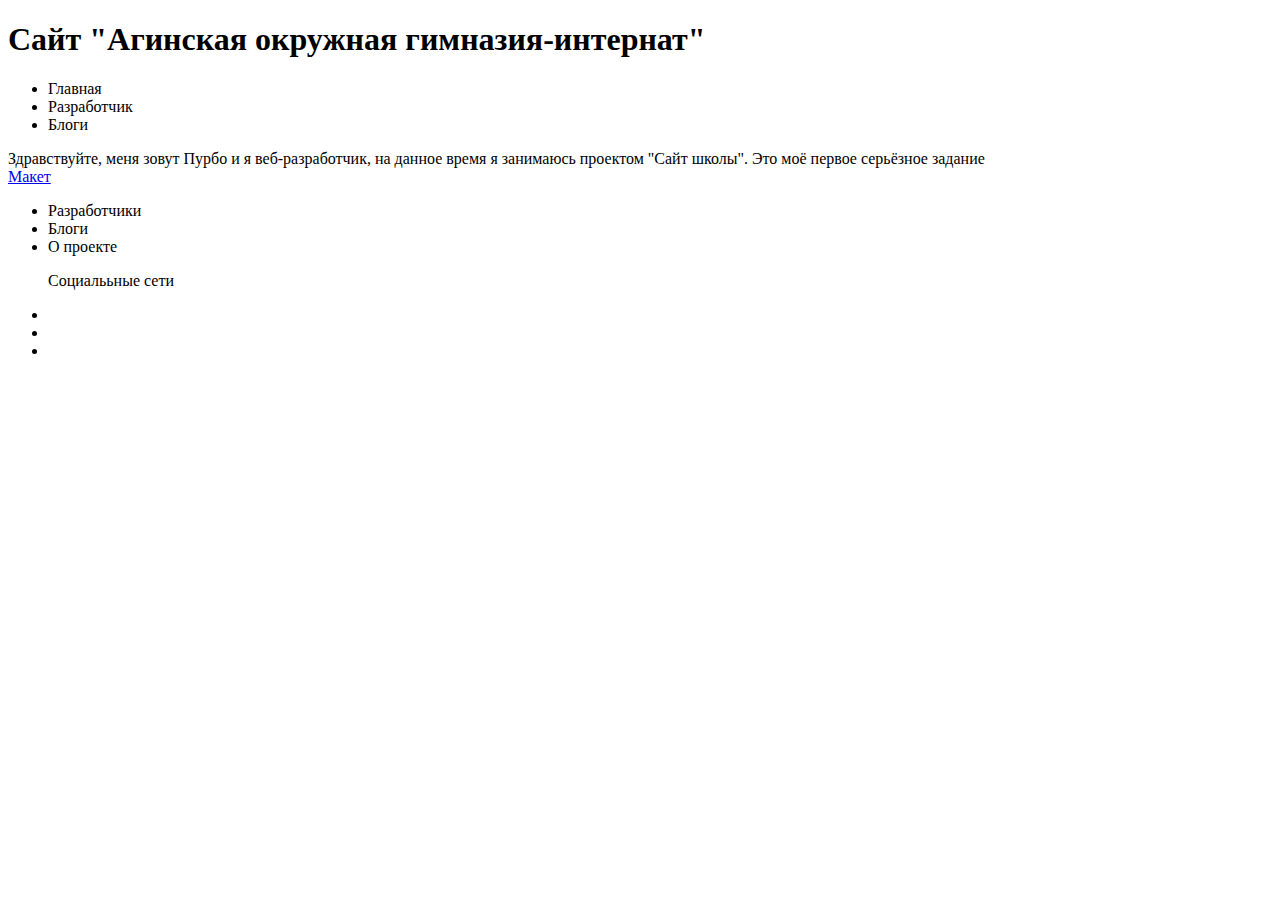
<file: index.html>
<!DOCTYPE html>
<html>
   <head>
       <title>Проект</title>
   </head>
   <body>
       <header>
           <h1>Сайт "Агинская окружная гимназия-интернат"</h1>
           <ul>
               <li>Главная</li>
               <li>Разработчик</li>
               <li>Блоги</li>
           </ul>
       </header>
       <main>
            <article>
                Здравствуйте, меня зовут Пурбо и я веб-разработчик, на данное время я занимаюсь проектом "Сайт школы". Это моё первое серьёзное задание
            </article>
            <article>
                <a href="testfor.html"><section>
                    Макет
                </section></a>
            </article>
       </main>
       <footer>
           <ul>
               <li>Разработчики</li>
               <li>Блоги</li>
               <li>О проекте</li>
           </ul>
           <ul>
               <p>Социалььные сети</p>
               <li></li>
               <li></li>
               <li></li>
           </ul>
       </footer>
   </body>
</html>
</file>
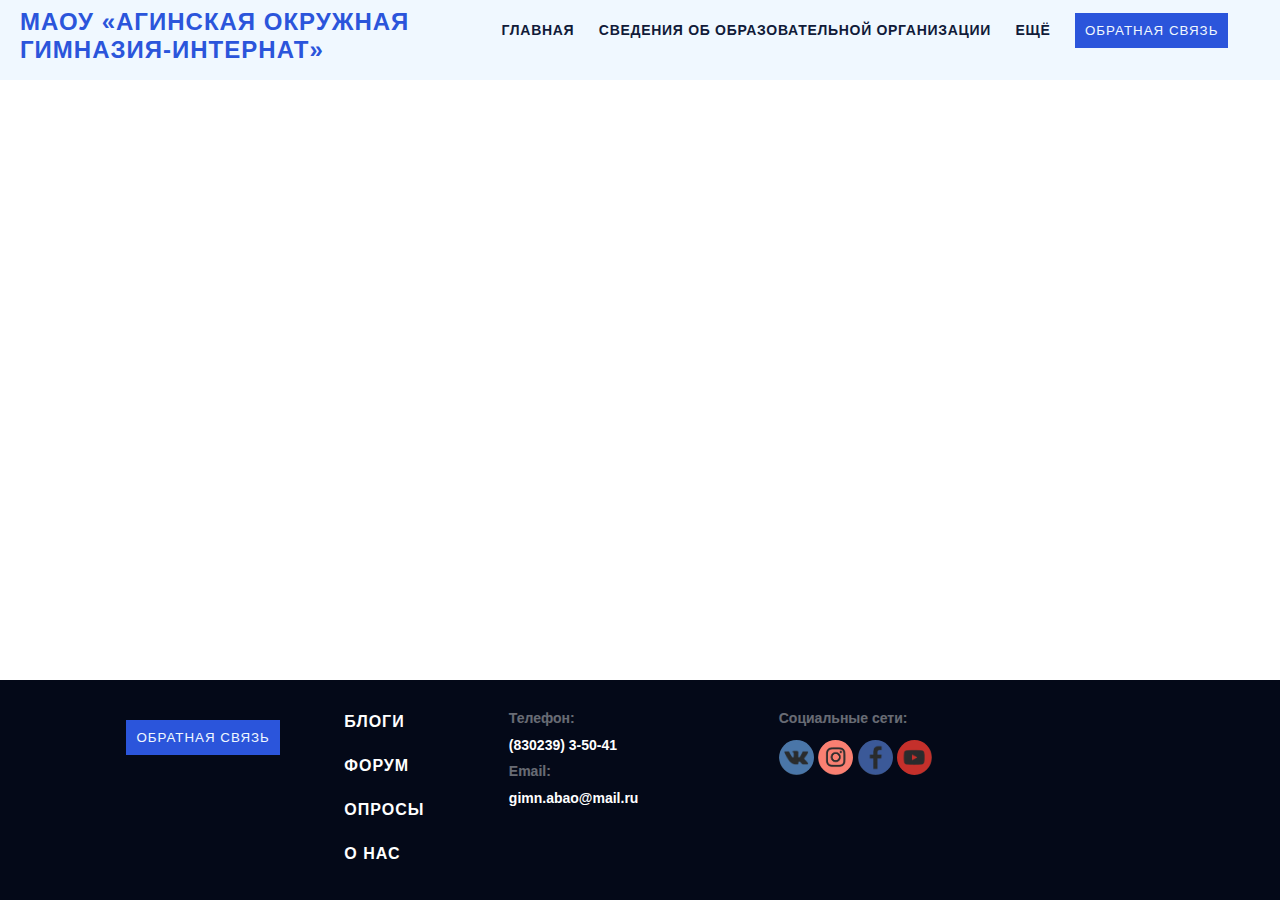
<file: testfor.html>
<!DOCTYPE html>
<html>
    <head>
        <title></title>
        <meta charset="utf-8">
        <link rel="stylesheet" href="styles/int.css">
    </head>
    <body>
        <header class="page-header">
            <h1>МАОУ «Агинская окружная гимназия-интернат»</h1>
            <ul class="main-menu">
                <li class="li"><a>Главная</a></li>
                <li class="menu-list li down"><a>Сведения об Образовательной организации</a>
                    <ul class="menu-drop-d">
                        <div style="box-shadow: 1px 1px 20px silver;
                                    z-index: 6;">
                        <li class="menu-list"><a>Основные сведения</a>
                            <ul class="menu-drop-r">
                                <li><a>Инновационная деятельность</a></li>
                                <li><a>История</a></li>
                            </ul>
                        </li>
                        <li><a>Структура и органы управления образовательной организации</a></li>
                        <li class="menu-list"><a>Основные документы</a>
                            <ul class="menu-drop-r">
                                <div style="box-shadow: 1px 1px 20px silver;
                                            z-index: 6;">
                                <li><a>Устав</a></li>
                                <li><a>Лицензия</a></li>
                                <li><a>Свидетельство об аккредитации</a></li>
                                <li><a>Управляющий Совет</a></li>
                                <li><a>Программа развития</a></li>
                                <li><a>Муниципальное задание</a></li>
                                <li><a>Локальные акты</a></li>
                                <li><a>Материалы самообследования</a></li>
                                <li><a>Приказы</a></li>
                                </div>
                            </ul>
                        </li>
                        <li><a>Образование</a></li>
                        <li><a>Образовательные стандарты</a></li>
                        <li class="menu-list"><a>Руководство. Педагогический состав</a>
                            <ul class="menu-drop-r">
                                <div style="box-shadow: 1px 1px 20px silver;
                                            z-index: 6;">
                                <li><a>Администрация</a></li>
                                <li><a>Кафедра ИТ</a></li>
                                <li><a>МО учителей НРК</a></li>
                                <li><a>МО учителей иностранных языков</a></li>
                                <li><a>МО учителей математики</a></li>
                                <li><a>МО учителей обществознания</a></li>
                                <li><a>МО учителей русского языка и литературы</a></li>
                                <li><a>МО учителй естественных наук</a></li>
                                <li><a>Педагоги дополнительного образования</a></li>
                                <li><a>Служба сопровождения</a></li>
                                </div>
                            </ul>
                        </li>
                        <li><a>Материально-техническая база</a></li>
                        <li><a>Стипендии и иные виды материальной поддержки</a></li>
                        <li><a>Платные образовательные услуги</a></li>
                        <li><a>План финансово–хозяйственной деятельности образовательной организации или бюджетную смету на текущий год</a></li>
                        <li><a>Вакантные места для приема (перевода)</a></li>
                        </div>
                    </ul>
                </li>
                <li class="menu-list-d li"><a>Ещё</li>
                <li><input type="button" value="Обратная связь" name="contact-us"></li>
            </ul>
        </header>
        <main>

        </main>
        <footer>
            <div style="display: inline-block;
                        vertical-align: top;
                        margin-top: 40px;">
                <input type="button" value="Обратная связь" name="contact-us">
            </div>
            <ul class="menu" style="margin: 20px 20px 0 20px">
                <li><a>Блоги</a></li>
                <li><a>Форум</a></li>
                <li><a>Опросы</a></li>
                <li><a>О нас</a></li>
            </ul>
            <ul class="contact" style="list-style: none;
                                       vertical-align: top;
                                       margin: 20px 20px 0 20px">
                <li><p><b>Телефон:</b></p>
                <span>(830239) 3-50-41</span></li>
                <li><p><b>Email:</b></p>
                <span>gimn.abao@mail.ru</span></li>
                </ul>
                <div style="display: inline-block;
                            vertical-align: top;">
                <ul class="social" style="list-style: none;
                                          width: 80%;">
                    <p><b>Социальные сети:</b></p>
                    <li><a style="background: url(img/social.png) no-repeat;
                                  background-position-x: -54.5px;
                                  background-position-y: -2.5px;
                                  background-size: 300px;
                                  background-color: #4a76a8;
                                  border-radius: 50%;"></a></li>
                    <li><a style="background: url(img/social.png) no-repeat;
                        background-position-x: -263px;
                        background-position-y: -2.5px;
                        background-size: 300px;
                        background-color: salmon;
                        border-radius: 50%;"></a></li>
                    <li><a style="background: url(img/social.png) no-repeat;
                        background-position-x: -107px;
                        background-position-y: -2.5px;
                        background-size: 300px;
                        background-color: #3b5998;
                        border-radius: 50%;"></a></li>
                    <li><a style="background: url(img/social.png) no-repeat;
                        background-position-x: -212px;
                        background-position-y: -54.5px;
                        background-size: 300px;
                        background-color: #c4302b;
                        border-radius: 50%;"></a></li>
                </ul>
                </div>
        </footer>
    </body>
</html>
</file>
<file: styles/int.css>
body {
    font-family: "Roboto", sans-serif;
    background-color: #040918;
}

.page-header {
    background-color: aliceblue;
    margin: -16px -8px 0 -8px;
    display: flex;
    justify-content: space-between;
    position: relative;
}

.page-header h1 {
    display: block;
    width: 400px;
    margin-left: 20px;
    font-size: 24px;
    text-transform: uppercase;
    letter-spacing: 1px;
    color: #2B55DB;
}

.main-menu li {
    display: inline-block;
    margin-right: 10px;
    font-size: 14px;
}

.li {
    display: inline-block;
    padding: 10px 20px 10px 10px;
    height: 30px;
}

.main-menu li {
    margin-right: 10px;
    padding: 5px;
    font-weight: bold;
}

.main-menu a{
    transition: 0.3s;
}

.menu-list {
    position: relative;
}

.menu-drop-d {
    position: absolute;
    width: 100%;
    height: 100%;
    top: -9999em;
    opacity: 0;
    transition: 0.5s opacity;
    border-left: 5px solid transparent;
    z-index: 5;
    display: block;
    right: 0;
}

.menu-list li {
    display: block;
    background-color: aliceblue;
    padding: 7px;
    padding-left: 10px;
    margin: 0;
    border-bottom: 1px solid silver;
    transition-duration: 0.3s;
}

.main-menu a:hover {
    color: #2B55DB;
}

.menu-drop-d:last-child li {
    border-bottom: none;
}

.menu-list:hover .menu-drop-d{
    opacity: 1;
    top: 100%;
    display: block;
}

.menu-drop-d .menu-drop-r {
    position: absolute;
    width: 100%;
    height: 100%;
    top: -9999em;
    opacity: 0;
    transition: 0.5s opacity;
    border-left: 5px solid transparent;
    z-index: 5;
    display: block;
}

.menu-drop-d .menu-list:hover .menu-drop-r {
    opacity: 1;
    top: 0;
    right: 100%;
}

li {
    letter-spacing: 0.7px;
    text-transform: uppercase;
    font-size: 14px;
}

input {
    letter-spacing: 1px;
    text-transform: uppercase;
    color: aliceblue;
    background-color: #2B55DB;
    padding: 10px;
    border: none;
}

header a{
    color: #111B39;
}

main {
    height: 600px;
    background-color: white;
    margin: 0 -8px 0 -8px;
}

footer {
    color: white;
    padding: 0 10% 0 10%;
    margin: 0 -8px -12px -8px;
}

footer h3 {
    display: block;
    font-size: 22px;
    width: 20%;
}

.menu li {
    font-family: 'PT-Root-UI',Helvetica,Arial,serif;
    font-weight: 700;
    font-size: 16px;
    display: block;
    letter-spacing: 1px;
    color: #fff;
    line-height: 44px;
    text-decoration: none;
    text-transform: uppercase;
}

.contact p {
    font-family: 'PTSerif',Helvetica,Arial,serif;
    font-weight: 400;
    font-size: 14px;
    line-height: 19px;
    color: #fff;
    opacity: .4;
    letter-spacing: normal;
    margin: 9px 0 9px 0;
    text-transform: none;
}

.contact {
    width: 20%;
}

footer span {
    letter-spacing: normal;
    text-transform: none;
    font-weight: bold;
}

footer ul {
    display: inline-block;
}

.social li {
    display: inline-block;
}

.social p {
    color: #fff;
    opacity: .4;
    font-size: 14px;
}

.social a {
    display: inline-block;
    width: 35px;
    height: 35px;
    background-color: aquamarine;
}
</file>
